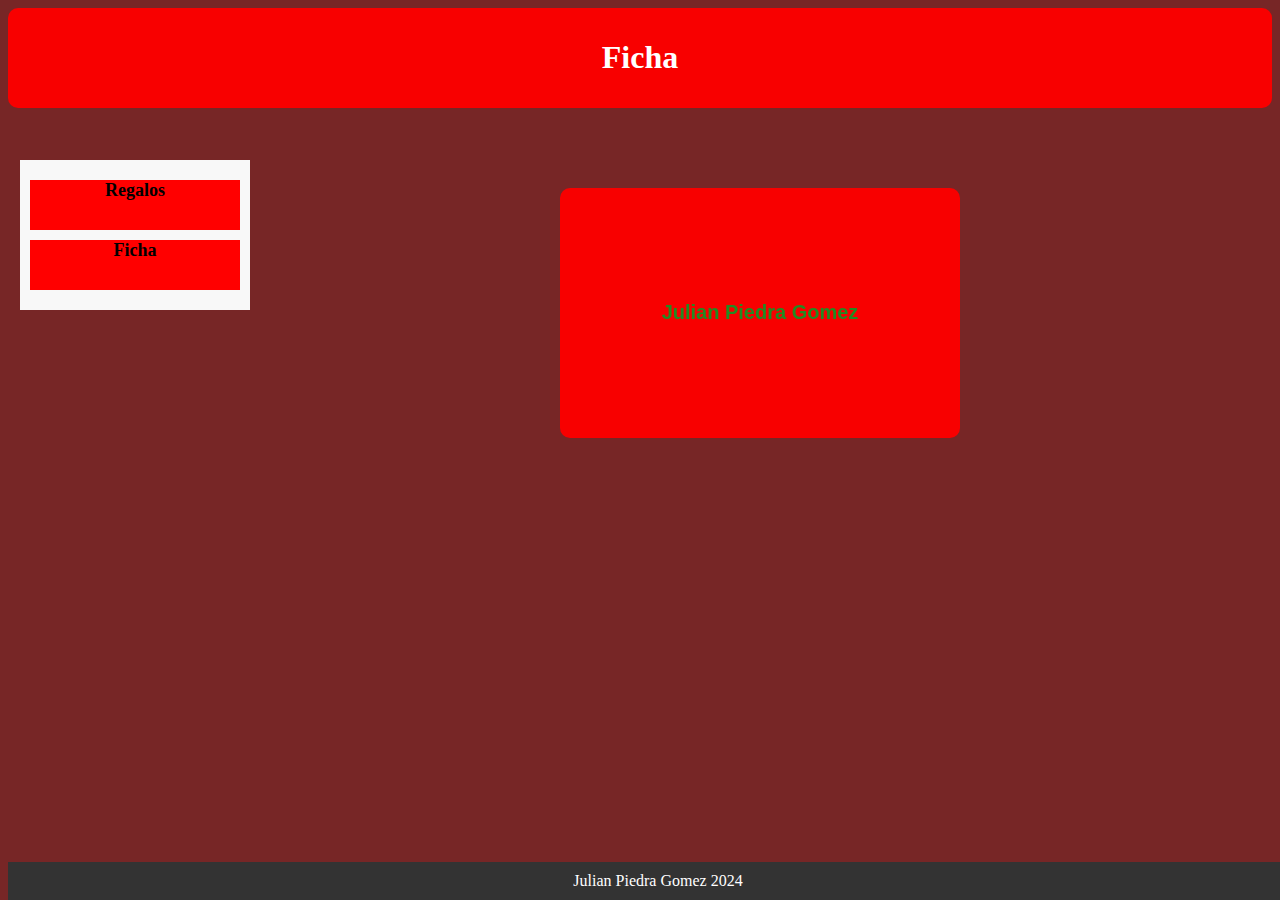
<file: ficha.html>
<!DOCTYPE html>
<html lang="en">
<head>
    <meta charset="UTF-8">
    <meta name="viewport" content="width=device-width, initial-scale=1.0">
    <title>Regalos de Navidad</title>
    <link rel="stylesheet" href="css/Regalo1.css">
</head>
<body>
    <header class="cabecera">
        <h1>Ficha</h1>
    </header>
    <nav class="menu">
        <ul>
            <li><a href="index.html">Regalos</a></li>
            <li><a href="ficha.html">Ficha</a></li>
        </ul>
    </nav>
    <div class="main-container">
        <div class="card-container">
            <div class="card">
                <div class="front">
                    <p>Julian Piedra Gomez</p>
                </div>
                <div class="back">
                    8609 1357
                    <br>
                    Colegio Universitario de Cartago
                </div>
            </div>
        </div>
    </div>

    <footer class="footer">
        Julian Piedra Gomez 2024
    </footer>
</body>
</html>
</file>
<file: css/Regalo1.css>
body {
  background: rgb(119, 38, 38);
  margin-bottom: 60px; /* Espacio para el footer */
  position: relative; /* Agregar posición relativa para el cuerpo */
}



.cabecera {
  background-color: #f80000;
  color: white;
  text-align: center;
  padding: 10px;
  border-radius: 10px;
  margin-bottom: 20px;
}

.menu {
  width: 210px;
  height: auto;
  background-color: #f8f8f8;
  padding: 10px;
  
  position: fixed; /* Fija el menú */
  top: 160px; /* Distancia desde la parte superior */
  left: 20px; /* Distancia desde el margen izquierdo */
  overflow-y: auto; /* Añade scroll si es necesario */
  z-index: 1000; /* Asegura que esté por encima de otros elementos */
}

.menu ul {
  list-style-type: none;
  padding: 0;
  margin: 0;
}

.menu li {
  margin: 10px 0;
  background-color: red;
  height: 50px;
  display: flex;
  align-items: center;
  width: 100%;
}

.menu li:hover {
  opacity: 0.7;
}

.menu a {
  text-decoration: none;
  color: #000;
  font-size: large;
  font-weight: bold;
  width: 100%;
  height: 100%;
  text-align: center;
  display: block;
  padding: 0 20px;
}

.main-container {
  margin-left: 240px; /* Ajusta el margen izquierdo para dejar espacio al menú */
}

.grid-container {
  background-image: url(../img/imagen.webp);
  background-size: cover;
  background-attachment: fixed;
  background-repeat: no-repeat;
  display: grid;
  grid-template-columns: repeat(1, 1fr);
  gap: 10px;
  margin-left: 20px;
}

.regalo {
  width: 220px;
  margin: 0 auto;
  cursor: pointer;
  padding: 50px;
}

.caja, .tapa {
  background: -webkit-radial-gradient(white 10%, transparent 15.1%), -webkit-radial-gradient(white 7%, transparent 15.1%), #f80000;
  background-position: 0 0, 25px 25px;
  background-size: 50px 50px;
  position: relative;
  margin: 0 auto;
}

.caja {
  width: 151px;
  height: 144px;
}

.tapa {
  width: 146px;
  height: 70px;
  box-shadow: 1px 2px 3px rgba(0, 0, 0, 0.2);
  z-index: 1;
  padding: 0 2px;
  background-color: #f80000;
  top: 0;
  left: 0;
  transition: top ease-out 0.5s, left ease-out 0.5s, transform ease-out 0.5s;
}
.regalo.regalo-1 .tapa {
  background-color: #f80000; /* Color de la tapa para el primer regalo */
}

.regalo.regalo-1 .caja {
  background: -webkit-radial-gradient(white 10%, transparent 15.1%), -webkit-radial-gradient(white 7%, transparent 15.1%), #f80000; /* Gradiente para la caja del primer regalo */
}

.regalo.regalo-2 .tapa {
  background-color: #00ccff; /* Color de la tapa para el segundo regalo */
}

.regalo.regalo-2 .caja {
  background: -webkit-radial-gradient(white 10%, transparent 15.1%), -webkit-radial-gradient(white 7%, transparent 15.1%), #00ccff; /* Gradiente para la caja del segundo regalo */
}

.regalo.regalo-3 .tapa {
  background-color: #cc00ff; /* Color de la tapa para el tercer regalo */
}

.regalo.regalo-3 .caja {
  background: -webkit-radial-gradient(white 10%, transparent 15.1%), -webkit-radial-gradient(white 7%, transparent 15.1%), #cc00ff; /* Gradiente para la caja del tercer regalo */
}

.regalo.regalo-4 .tapa {
  background-color: #ff6600; /* Color de la tapa para el cuarto regalo */
}

.regalo.regalo-4 .caja {
  background: -webkit-radial-gradient(white 10%, transparent 15.1%), -webkit-radial-gradient(white 7%, transparent 15.1%), #ff6600; /* Gradiente para la caja del cuarto regalo */
}

.caja span,
.tapa span {
  position: absolute;
  display: block;
  background: rgba(239, 184, 16, 0.8);
  box-shadow: 1px 2px 3px rgba(0, 0, 0, 0.1);
}

.caja span:first-child {
  width: 100%;
  height: 27px;
  top: 54px;
}

.caja span:last-child,
.tapa span {
  width: 36px;
  height: 100%;
  left: 56px;
}

.tapa span {
  left: 56px;
}

.promo {
  font-size: 30px;
  color: white;
  font-family: Georgia, 'Times New Roman', Times, serif;
  text-align: center;
  position: relative;
  height: 0;
  top: 10px;
  transition: all ease-out 0.7s;
}

.promo p {
  font-size: 24px;
  margin: 0;
}

.promo h2 {
  font-size: 29px;
  margin: 0;
}

.regalo:hover .tapa {
  top: -100px;
  transform: rotateZ(10deg);
  left: 10px;
}

.regalo:hover .promo {
  top: -95px;
}

.footer {
  position: fixed;
  bottom: 0;
  width: 100%;
  background-color: #333;
  color: white;
  text-align: center;
  padding: 10px;
  z-index: 999; /* Asegura que el footer esté por debajo del contenido principal */
}
.card-container {
  font-family: 'Open Sans', sans-serif;
  font-size: 20px;
  font-weight: bold;
  width: 400px;
  height: 250px;
  margin: 80px auto;
  border-radius: 10px;
  perspective: 1400px;
}

.card {
  position: relative;
  height: 100%;
  border-radius: 10px;
  width: 100%;
  transform-style: preserve-3d;
  transition: transform 0.8s;
}

.card:hover {
  transform: rotateY(180deg);
}

.front, .back {
  display: flex;
  width: 100%;
  height: 100%;
  border-radius: 10px;
  justify-content: center;
  align-items: center;
  backface-visibility: hidden;
}

.front {
  color: forestgreen;
  background: #f80000;
}

.back {
  position: absolute;
  top: 0;
  left: 0;
  transform: rotateY(180deg);
  color: #f80000;
  background: forestgreen;
  text-align: center;
}
</file>
